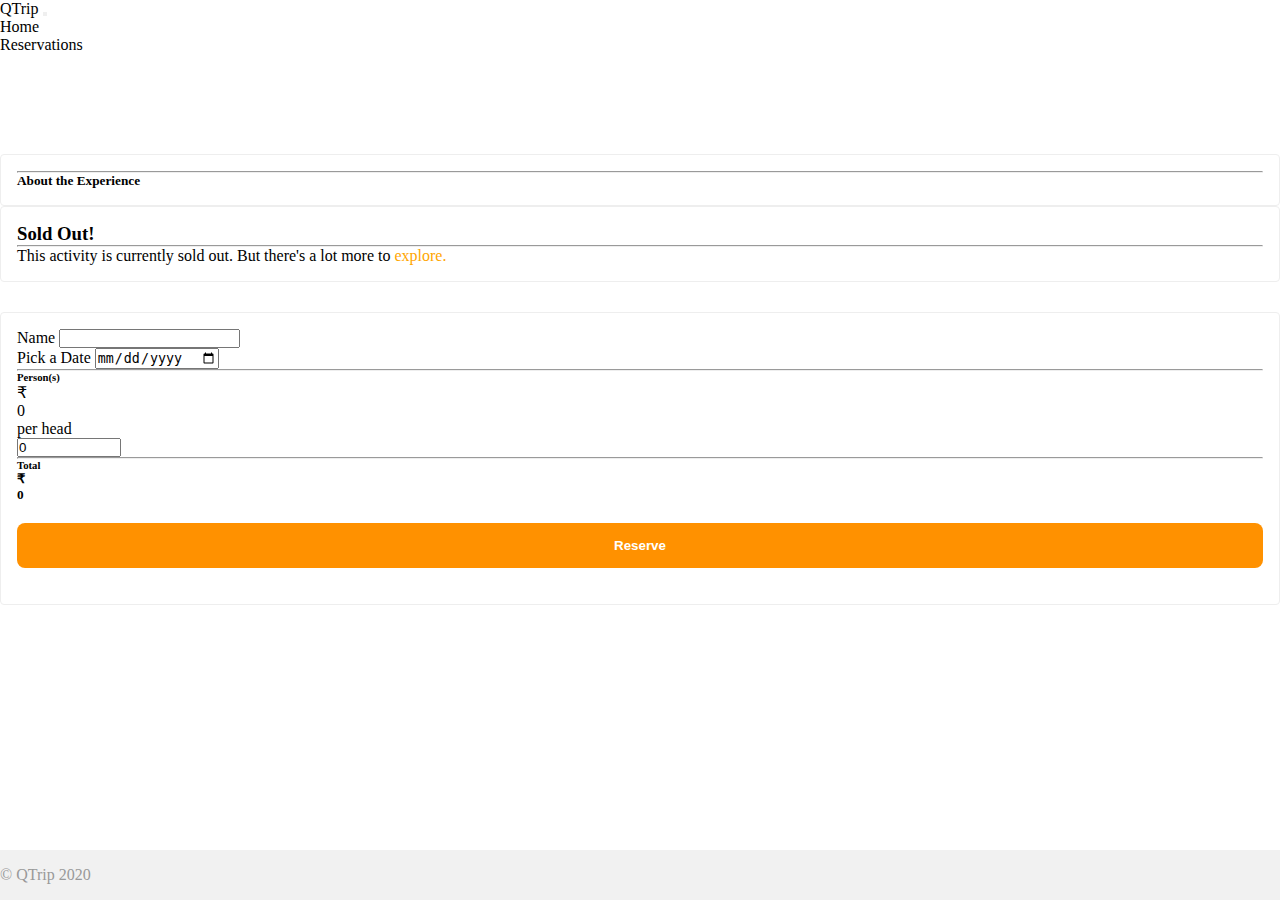
<file: pages/adventures/detail/index.html>
<!DOCTYPE html>
<html lang="en">

<head>
    <meta charset="UTF-8" />
    <meta name="viewport" content="width=device-width, initial-scale=1.0" />
    <title>QTrip adventures</title>
    <link rel="stylesheet" href="../../../css/styles.css" />
    <link href="https://cdn.jsdelivr.net/npm/bootstrap@5.0.2/dist/css/bootstrap.min.css" rel="stylesheet"
        integrity="sha384-EVSTQN3/azprG1Anm3QDgpJLIm9Nao0Yz1ztcQTwFspd3yD65VohhpuuCOmLASjC" crossorigin="anonymous">
</head>

<body>
    <nav class="navbar navbar-expand-lg navbar-light bg-light ps-3">
        <a class="navbar-brand" href="../../../">QTrip</a>
        <button class="navbar-toggler" type="button" data-bs-toggle="collapse" data-bs-target="#navbarNavDropdown"
            aria-controls="navbarNavDropdown" aria-expanded="false" aria-label="Toggle navigation">
            <span class="navbar-toggler-icon"></span>
        </button>
        <div class="collapse navbar-collapse" id="navbarNavDropdown">
            <ul class="navbar-nav d-flex justify-content-end w-100">
                <li class="nav-item active">
                    <a class="nav-link" href="../../../">Home</a>
                </li>
                <li class="nav-item">
                    <a class="nav-link" href="../reservations/">Reservations</a>
                </li>
            </ul>
        </div>
    </nav>
    <div class="container">
        <div class="content">
            <div class="alert alert-success" id="reserved-banner">
                Greetings! Reservation for this adventure is successful. (Click
                <a href="../reservations/"><strong>here</strong></a>
                to view your reservations)
            </div>
            <div class="row">
                <div class="col-lg-8">
                    <div class="adventure-detail-card mb-3">
                        <div>
                            <h1 id="adventure-name"></h1>
                            <p style="font-size: 20px; color: #999" id="adventure-subtitle"></p>
                        </div>
                        <div class="row mb-3" id="photo-gallery"></div>

                        <hr />
                        <h5>About the Experience</h5>
                        <div id="adventure-content"></div>
                    </div>
                </div>
                <div class="col-lg-4">
                    <div class="">
                        <div id="reservation-panel-sold-out">
                            <h3>Sold Out!</h3>
                            <hr />
                            This activity is currently sold out. But there's a lot more to
                            <a href="../../../" style="color: orange !important">explore.</a>
                        </div>
                        <div id="reservation-panel-available">
                            <form id="myForm" action="" method="">
                                <label>Name</label>
                                <input type="text" class="form-control" name="name" required />
                                <br />
                                <label>Pick a Date</label>
                                <input type="date" class="form-control" name="date" required />
                                <hr />
                                <div class=" d-flex align-items-center justify-content-between">
                                    <div>
                                        <h6 class="m-0">Person(s)</h6>
                                        <p class="m-0" style="font-size: 16px; color: #999">
                                        <div class="d-inline">₹</div>
                                        <div class="d-inline" id="reservation-person-cost">0</div> per head
                                        </p>
                                    </div>
                                    <div>
                                        <input type="number" class="form-control" min="1" max="10" value="0"
                                            name="person" required onkeyup="onPersonsChange(event)"
                                            style="width: 100px" />
                                    </div>
                                </div>
                                <hr />
                                <div class="d-flex align-items-center justify-content-between">
                                    <div>
                                        <h6 class="m-0">Total</h6>
                                    </div>
                                    <div>
                                        <h5>
                                            ₹
                                            <div class="d-inline" id="reservation-cost">0</div>
                                        </h5>
                                    </div>
                                </div>
                                <button class="reserve-button" type="submit">Reserve</button>
                            </form>
                        </div>
                    </div>
                </div>
            </div>
        </div>
    </div>
    <footer>
        <div class="container">© QTrip 2020</div>
    </footer>

    <!-- Bootstrap script -->
    <script src="https://cdn.jsdelivr.net/npm/bootstrap@5.0.2/dist/js/bootstrap.bundle.min.js"
        integrity="sha384-MrcW6ZMFYlzcLA8Nl+NtUVF0sA7MsXsP1UyJoMp4YLEuNSfAP+JcXn/tWtIaxVXM"
        crossorigin="anonymous"></script>

    <script type="module">
        import {
            getAdventureIdFromURL,
            fetchAdventureDetails,
            addAdventureDetailsToDOM,
            addBootstrapPhotoGallery,
            conditionalRenderingOfReservationPanel,
            captureFormSubmit,
            calculateReservationCostAndUpdateDOM,
            showBannerIfAlreadyReserved,
        } from "../../../modules/adventure_details_page.js";
        (async function () {
            let adventureId = await getAdventureIdFromURL(window.location.search);
            let adventureDetails = await fetchAdventureDetails(adventureId);
            console.log("adventrureDetail variable on html ",adventureDetails)
            addAdventureDetailsToDOM(adventureDetails);
            addBootstrapPhotoGallery(adventureDetails.images);
            conditionalRenderingOfReservationPanel(adventureDetails);
            captureFormSubmit(adventureDetails);
            showBannerIfAlreadyReserved(adventureDetails);
            function onPersonsChange(event) {
                calculateReservationCostAndUpdateDOM(
                    adventureDetails,
                    event.target.value
                );
            }
            window.onPersonsChange = onPersonsChange;
        })();
    </script>
</body>

</html>
</file>
<file: css/styles.css>
* {
  margin: 0px;
  padding: 0px;
}
html,
body {
  position: relative;
  overflow-y: auto;
  min-height: 100vh;
  overflow-x: hidden;
}
textarea:focus,
input:focus {
  outline: none;
}
a {
  color: inherit !important;
  text-decoration: none !important;
}
footer {
  background: #f1f1f1;
  width: 100%;
  padding: 16px 0px;
  color: #999;
  position: absolute;
  bottom: 0;
}

.banner {
  height: 500px;
  width: 100%;
  background: #999;
  margin: 20px 0px;
}

.content {
  padding: 100px 0px;
}
.tile {
  position: relative;
  height: 100%;
  border-radius: 8px;
  cursor: pointer;
  -webkit-transition: 0.2s all;
  overflow: hidden;

  display: flex;
  flex-direction: column;
  justify-content: flex-end;
  align-items: center;
}
.tile img {
  width: 100%;
  height: 100%;
  border-radius: 8px;
  object-fit: cover;
  -webkit-transition: 0.2s all;
}
.tile img:hover {
  -webkit-filter: brightness(50%);
  transform: scale(1.1);
}

.tile-text {
  position: absolute;
  z-index: 1;
  text-transform: uppercase;
  letter-spacing: 2px;
}
.hero-image {
  /* Use "linear-gradient" to add a darken background effect to the image (photographer.jpg). This will make the text easier to read */
  background-image: linear-gradient(rgba(0, 0, 0, 0.5), rgba(0, 0, 0, 0.5)),
    url("https://images.pexels.com/photos/2422461/pexels-photo-2422461.jpeg?cs=srgb&dl=pexels-josh-hild-2422461.jpg&fm=jpg");
  height: 50vh;
  width: 100vw;
  background-position: center;
  background-repeat: no-repeat;
  background-size: cover;
  position: relative;
}

.hero-subheading {
  font-size: 24px;
  font-weight: 100;
}
.hero-input {
  width: 80%;
  height: 50px;
  padding: 16px;
  border-radius: 8px;
  border: none;
}

.nav-link {
  margin-right: 36px;
}

/* activity page css */

.activity-card {
  color: #000;
  position: relative;
  height: 350px;
  border: 1px solid #ddd;
  border-radius: 8px;
  cursor: pointer;
  -webkit-transition: 0.2s all;
  overflow: hidden;
   display: flex;
  flex-direction: column;
  justify-content: flex-end;
}
.activity-card img {
  position: absolute;
  top: 0;
  left: 0;
  width: 100%;
  height: 250px;
  object-fit: cover;
  -webkit-transition: 0.2s all;
}
.activity-card img:hover {
  -webkit-filter: brightness(50%);
}

/* activity-detail page css */
.carousal-container{
  height: 50vh !important;
  }
.carosal-img{
  height: 100%;
  object-fit: cover;
}
.adventure-detail-card {
  border: 1px solid #eee;
  border-radius: 4px;
  padding: 16px;
}

.activity-card-image {
  height: 500px;
  width: 100%;
  cursor: pointer;
  -webkit-transition: 0.2s all;
  border-radius: 2px;
}
.activity-card-image:hover {
  -webkit-filter: brightness(50%);
}
.experience-content ul li {
  margin-left: 16px;
  padding: 0;
}
.filter-bar {
  border-top: 1px solid #999;
  border-bottom: 1px solid #999;
  padding: 20px 0px;
}

.filter-bar-tile {
  border-right: 1px solid #999;
  padding: 0px 20px;
}

.category-filter {
  border: 1px solid orange;
  border-radius: 20px;
  padding: 5px 20px;
  margin: 10px 10px 10px 0px;
}
.category-banner {
  position: absolute;
  padding: 5px 10px;
  box-shadow: 2px 1px 10px 1px rgba(0, 0, 0, 0.3);
  min-width: 50%;
  color: #fff;
  background: rgb(255, 145, 0);
  top: 0;
  right: 0;
  z-index: 1;
  margin-top: 16px;
  margin-right: 8px;
  display: flex;
  justify-content: center;
  align-items: center;
  border-radius: 10px 0px 0px 10px;
  font-weight: bolder;
}

.reserve-button {
  width: 100%;
  border: none;
  background-color: rgb(255, 145, 0);
  color: #fff;
  font-weight: bolder;
  padding: 15px;
  margin: 20px 0px;
  border-radius: 8px;
  display: flex;
  justify-content: center;
  cursor: pointer;
}
.reserve-button:hover {
  background-color: rgb(226, 129, 1);
}
/* Chrome, Safari, Edge, Opera */
input::-webkit-outer-spin-button,
input::-webkit-inner-spin-button {
  -webkit-appearance: none;
  margin: 0;
}

/* Firefox */
input[type="number"] {
  -moz-appearance: textfield;
}
#reserved-banner {
  display: none;
}
.reservation-visit-button {
  background-color: rgb(255, 145, 0);
  color: #fff;
  display: flex;
  justify-content: center;
  align-items: center;
  text-align: center;
  padding: 10px;
  white-space: nowrap;
  border-radius: 20px;
  cursor: pointer;
}
.reservation-visit-button:hover {
  background-color: rgb(226, 129, 1);
}

#carouselExampleIndicators {
  width: 100%;
}
#reservation-panel-sold-out {
  border: solid 1px #eee;
  border-radius: 4px;
  padding: 16px;
  margin-bottom: 30px;
}
#reservation-panel-available {
  border: solid 1px #eee;
  border-radius: 4px;
  padding: 16px;
  margin-bottom: 30px;
}
</file>
